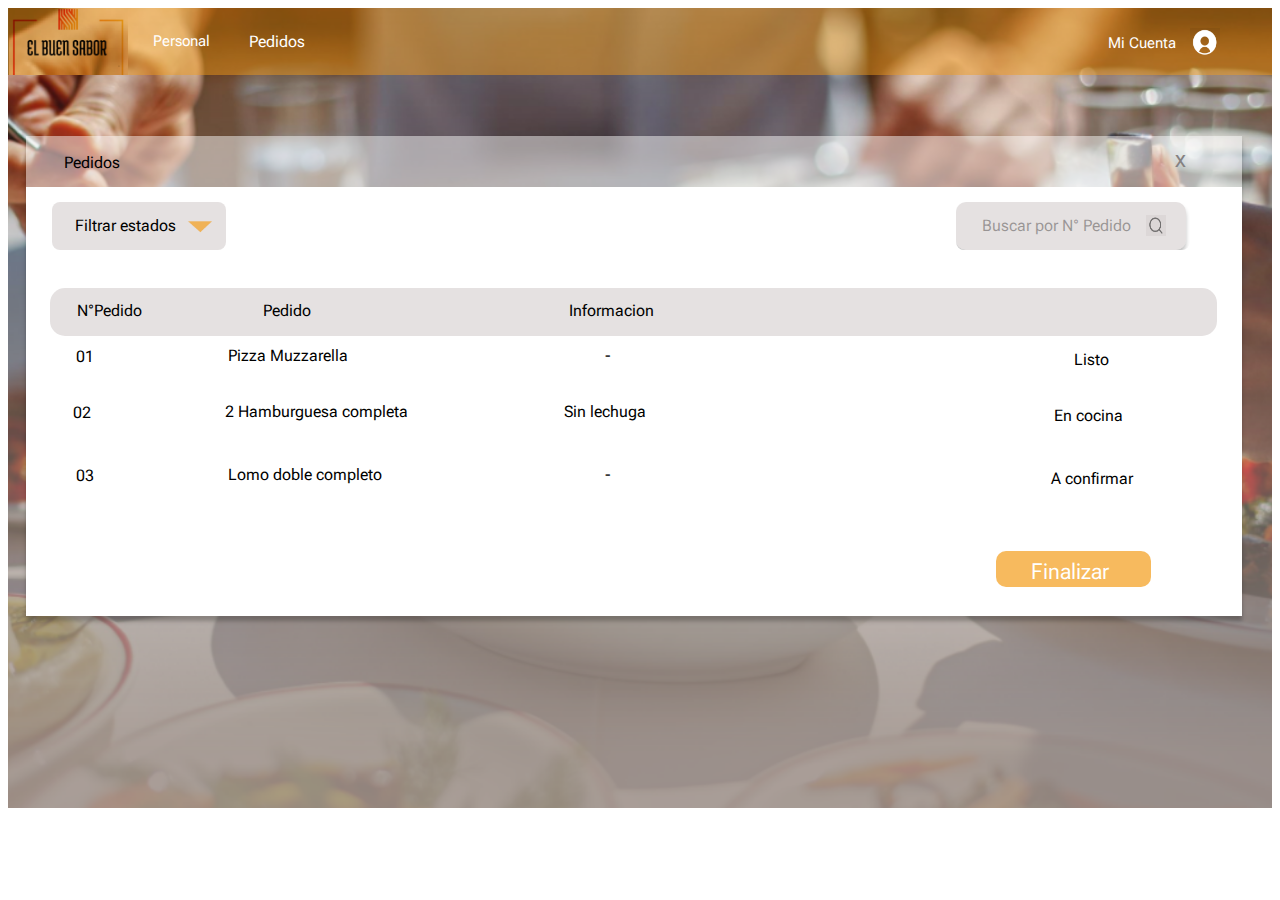
<file: Pantalla_1/index.html>
<!DOCTYPE html>
<html>
<head>
    <link href="https://fonts.googleapis.com/css?family=Roboto+Flex&display=swap" rel="stylesheet" />
    <link href="./css/main.css" rel="stylesheet" />
    <script src="acciones.js"></script>
    <title>Document</title>
</head>

<body>
    <div class="contenedor">

        <div class="nav_bar">
            <span class="MiCuenta">Mi Cuenta</span>
            <img src="images/cuenta.png" width="30" height="30" class="icono">
            <span class="Pedidos">Pedidos</span>
            <span class="personal">Personal</span>
            <img src="images/logo.png" width="123" height="81" class="logo"></div>
        </div>
        <div class="tabla">
            <div class="tabla1">
            </div>
            <div class="pedido1">
                <span class="numero">01</span>
                <span class="ped">Pizza Muzzarella</span>
                <span class="info">-</span>
                <span class="est">Listo</span>
            </div>
            <div class="pedido2">
                <span class="numero">02</span>
                <span class="ped">2 Hamburguesa completa</span>
                <span class="info">Sin lechuga</span>
                <span class="est">En cocina</span> 
            </div>
            <div class="pedido3">
                <span class="numero">03</span>
                <span class="ped">Lomo doble completo</span>
                <span class="info">-</span>
                <span class="est">A confirmar</span>    
            </div>
            <div class="cont">
                <div class="filtrar"></div>
                <div class="container">
                    <img src="images/desplegable.png" width="27" height="15" class="menu">
                    <ul class="opciones">
                      <li><a href="#">Opción 1</a></li>
                      <li><a href="#">Opción 2</a></li>
                      <li><a href="#">Opción 3</a></li>
                    </ul>
                </div>
            </div>
                <div class="cont2">
                     <span class="buscar">Buscar por N° Pedido</span>
                    <div class="buscar1"></div>
                    <img src="images/buscador.png" width="20" height="21" class="buscador">
                </div>
                <div class="cont3">
                    <div class="nav_bar3">
                    </div>
                    <span class="informacion">Informacion</span>
                    <span class="estado">Estado</span>
                    <span class="pedido">Pedido</span>
                    <span class="npedido">N°Pedido</span>
                </div>
                <div class="nav_bar2"></div>
                <span class="X">x</span>
                <span class="pedidos1">Pedidos</span>
                <div class="boton">
                    <span class="finalizar">Finalizar</span>
               </div> 
        </div>
        <span class="filtrarest">Filtrar estados</span>
    </div>
</body>
</html>
</file>
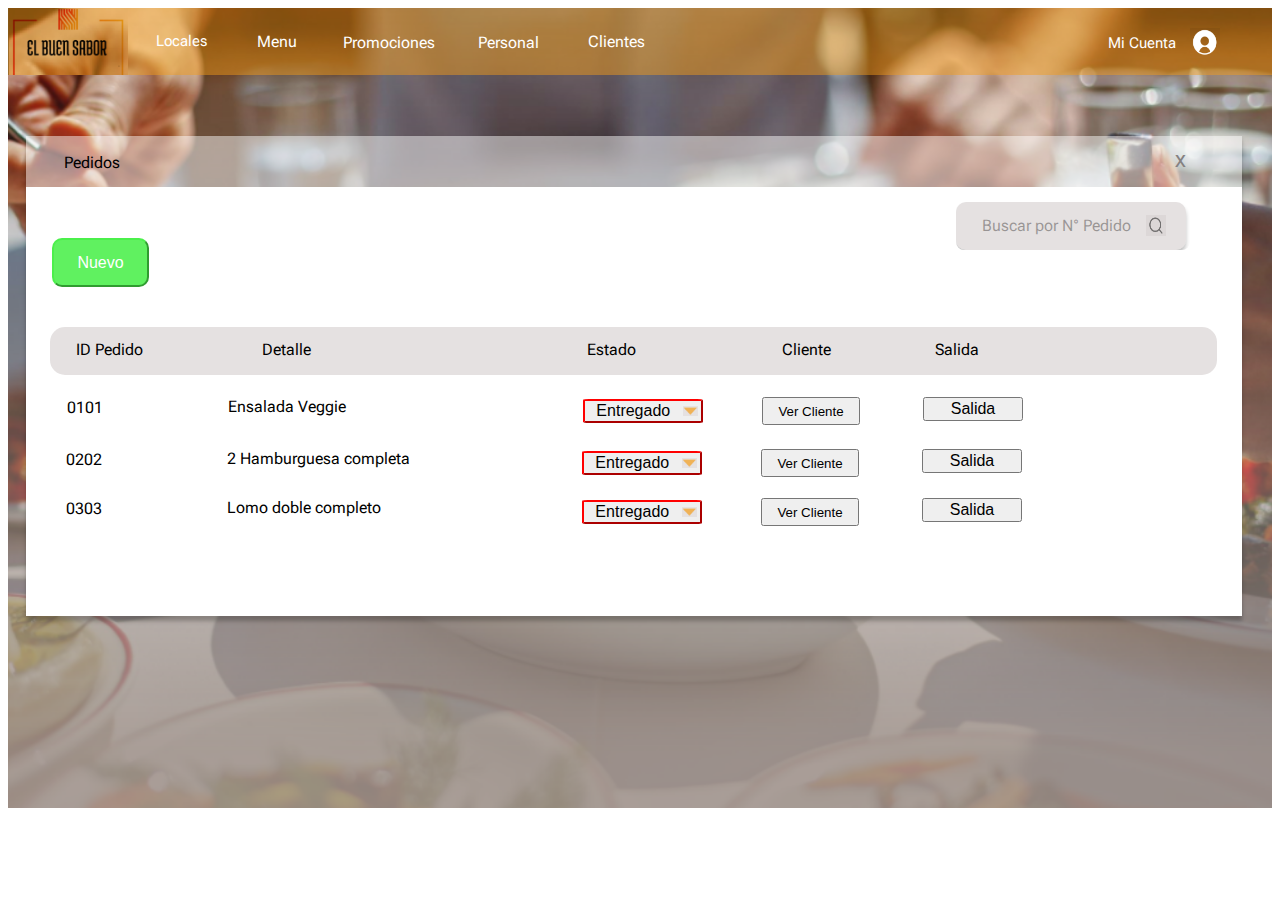
<file: Pantalla_3/index.html>
<!DOCTYPE html>
<html>
<head>
    <link href="https://fonts.googleapis.com/css?family=Roboto+Flex&display=swap" rel="stylesheet" />
    <link href="./styles.css" rel="stylesheet" />
    <script src="acciones.js"></script>
    
    <title>Pantalla 3</title>
</head>

<body>
    <div class="contenedor">

        <div class="nav_bar">
            <span class="MiCuenta">Mi Cuenta</span>
            <img src="imagenes/imagenes/cuenta.png" width="30" height="30" class="icono">
            <span class="Pedidos">Menu</span>
            <span class="personal">Locales</span>
            <span class="promociones">Promociones</span>
            <span class="perso">Personal</span>
            <span class="clien">Clientes</span>
            <img src="imagenes/imagenes/logo.png" width="123" height="81" class="logo"></div>
        </div>
        <div class="tabla">
            <div class="tabla1">
            
            <div class="pedido1">
                <span class="numero">0101</span>
                <span class="ped">Ensalada Veggie</span>
                <button class="entrega1">Entregado
                    <img src="imagenes/imagenes/desplegable.png" width="15" height="10" class="desplegableEntrega1">
                </button>
                <button class="verCliente">Ver Cliente</button>
                <button class="salidaBtn">Salida</button>
            </div>
            <div class="pedido2">
                <span class="numero">0202</span>
                <span class="ped">2 Hamburguesa completa</span>
                <button class="entrega1">Entregado
                    <img src="imagenes/imagenes/desplegable.png" width="15" height="10" class="desplegableEntrega1">
                </button>
                <button class="verCliente">Ver Cliente</button>
                <button class="salidaBtn">Salida</button>
               
            </div>
            <div class="pedido3">
                <span class="numero">0303</span>
                <span class="ped">Lomo doble completo</span>
                <button class="entrega1">Entregado
                    <img src="imagenes/imagenes/desplegable.png" width="15" height="10" class="desplegableEntrega1">
                </button>
                <button class="verCliente">Ver Cliente</button>
                <button class="salidaBtn">Salida</button>  
            </div>
            </div>
            <div class="cont">
                <button class="nuevoBtn">Nuevo</button>
                
               
            </div>
                <div class="cont2">
                     <span class="buscar">Buscar por N° Pedido</span>
                    <div class="buscar1"></div>
                    <img src="imagenes/imagenes/buscador.png" width="20" height="21" class="buscador">
                </div>
                <div class="cont3">
                    <div class="nav_bar3">
                    <span class="salida">Salida
                        
                    </span>
                    <span class="estado">Estado
                       
                    </span>
                    <span class="cliente">Cliente</span>
                    <span class="pedido">Detalle</span>
                    <span class="npedido">ID Pedido</span>
                   </div>
                </div>
                <div class="nav_bar2"></div>
                <span class="X">x</span>
                <span class="pedidos1">Pedidos</span>
               
        </div>
       
    </div>
</body>
</html>
</file>
<file: Pantalla_1/css/main.css>
body {
  font-family: Roboto Flex;
  font-weight: SemiBold;
}
.contenedor {
  width: 100%;
  height: 800px;
  background: url("../images/v1_5.png");
  background-repeat: no-repeat;
  background-position: center center;
  background-size: cover;
  opacity: 1;
  position: relative;
  overflow: hidden;
}
.nav_bar {
  width: 100%;
  height: 67px;
  background-color:rgba(244, 157, 25, 0.48) ;
  position: absolute;
  overflow: hidden;
}
.logo {
  width: 120px;
  height: 75px;
  background: url("../images/v1_54.png");
  opacity: 1;
  position: absolute;
  top: 0px;
  left: 0px;
}
.personal {
  width: 100px;
  color: rgba(255,255,255,1);
  position: absolute;
  top: 24px;
  left: 123px;
  font-size: 15px;
  opacity: 1;
  text-align: center;
}
.Pedidos {
  width: 91px;
  color: rgba(255,255,255,1);
  position: absolute;
  top: 24px;
  left: 223px;
  font-size: 16px;
  opacity: 1;
  text-align: center;
}
.MiCuenta {
  width: 83px;
  color: rgba(255,255,255,1);
  position: relative;
  top: 10px;
  left: 1100px;
  font-size: 15px;
  opacity: 1;
  text-align: left;
}
.icono {
  top: 20px;
  left: 1110px;
  position: relative;
  z-index: 1;
}

.tabla{
  width: 95%;
  height: 481px;
  opacity: 1;
  position: absolute;
  top: 136px;
  left: 26px;
  box-shadow: 0px 4px 4px rgba(0, 0, 0, 0.25);
  overflow: hidden;
}
.tabla1 {
  width: 100%;
  height: 429px;
  background: rgba(255,255,255,1);
  opacity: 1;
  position: absolute;
  top: 51px;
  left: 0px;
  box-shadow: 0px 4px 4px rgba(0, 0, 0, 0.25);
  overflow: hidden;
}
.pedido1 {
  width: 100%;
  height: 27px;
  opacity: 1;
  position: absolute;
  top: 210px;
  left: 37px;
  overflow: hidden;
}
.pedido2 {
  width: 100%;
  height: 35px;
  opacity: 1;
  position: absolute;
  top: 266px;
  left: 34px;
  overflow: hidden;
}
.pedido3 {
  width: 100%;
  height: 35px;
  opacity: 1;
  position: absolute;
  top: 329px;
  left: 37px;
  overflow: hidden;
}
.numero {
  width: 43px;
  color: rgba(0,0,0,1);
  position: absolute;
  top: 1px;
  left: 0px;
  font-size: 16px;
  opacity: 1;
  text-align: center;
}
.ped {
  width: 200px;
  height: 50px;
  color: rgba(0,0,0,1);
  position: absolute;
  top: 0px;
  left: 165px;
  font-size: 16px;
  opacity: 1;
  text-align: left;
}
.info {
  width: 126px;
  color: rgba(0,0,0,1);
  position: absolute;
  top: 0px;
  left: 482px;
  font-size: 16px;
  opacity: 1;
  text-align: center;
}
.est {
  width: 137px;
  color: rgba(0,0,0,1);
  position: absolute;
  top: 4px;
  left: 960px;
  font-size: 16px;
  opacity: 1;
  text-align: center;
}
.cont {
  width: 174px;
  height: 48px;
  opacity: 1;
  position: absolute;
  top: 66px;
  left: 26px;
  overflow: hidden;
  border-radius: 8px;
}
.filtrar {
  width: 174px;
  height: 48px;
  background: rgba(191,179,179,0.4000000059604645);
  opacity: 1;
  position: relative;
  top: 0px;
  left: 0px;
  box-shadow: 0px 4px 4px rgba(0, 0, 0, 0.25);
}

.menu {
  width: 27px;
  height: 15px;
  background: rgba(244,156,25,0.699999988079071);
  opacity: 1;
  position: absolute;
  top: 17px;
  left: 135px;

}
.opciones {
  position: absolute;
  top: 100%;
  left: 0;
  display: none;
  padding: 10px;
  background-color: #b43535;
  box-shadow: 0 2px 5px rgba(0, 0, 0, 0.2);
}
.opciones li {
  margin-bottom: 10px;
}
.menu:hover + .opciones,
.opciones:hover {
  display: block;
}



.cont2 {
  width: 234px;
  height: 48px;
  opacity: 1;
  position: absolute;
  top: 66px;
  left: 930px;
  overflow: hidden;
  border-radius: 8px;
}
.buscar {
  width: 171px;
  color: rgba(0, 0, 0, 0.514);
  position: absolute;
  top: 14px;
  left: 15px;
  font-size: 16px;
  opacity: 1;
  text-align: center;
}
.buscador {
  background: rgba(209, 200, 200, 0.4);
  opacity: 1;
  position: absolute;
  top: 13px;
  left: 190px;
  opacity: 0.5;
}
.buscar1 {
  width: 230px;
  height: 48px;
  background: rgba(191,179,179,0.4000000059604645);
  opacity: 1;
  position: relative;
  top: 0px;
  left: 0px;
  border-radius: 10px;
  box-shadow: 0px 4px 4px rgba(0, 0, 0, 0.25);
  overflow: hidden;
}
.cont3 {
  width: 100%;
  height: 48px;
  opacity: 1;
  position: absolute;
  top: 152px;
  left: 24px;
  overflow: hidden;
}
.nav_bar3 {
  width: 96%;
  height: 48px;
  background: rgba(191,179,179,0.4000000059604645);
  opacity: 1;
  position: relative;
  top: 0px;
  left: 0px;
  border-top-left-radius: 15px;
  border-top-right-radius: 15px;
  border-bottom-left-radius: 15px;
  border-bottom-right-radius: 15px;
  overflow: hidden;
}

.informacion {
  width: 160px;
  color: rgba(0,0,0,1);
  position: absolute;
  top: 13px;
  left: 481px;
  font-size: 16px;
  opacity: 1;
  text-align: center;
}
.pedido {
  width: 113px;
  color: rgba(0,0,0,1);
  position: absolute;
  top: 13px;
  left: 180px;
  font-size: 16px;
  opacity: 1;
  text-align: center;
}
.npedido {
  width: 92px;
  color: rgba(0,0,0,1);
  position: absolute;
  top: 13px;
  left: 13px;
  font-size: 16px;
  opacity: 1;
  text-align: center;
}
.nav_bar2 {
  width: 100%;
  height: 51px;
  background: rgba(255,255,255,0.47999998927116394);
  opacity: 1;
  position: relative;
  top: 0px;
  left: 0px;
  overflow: hidden;
}
.X{
  width: 29px;
  color: rgba(133,129,129,1);
  position: absolute;
  top: 9px;
  left: 1140px;
  font-size: 24px;
  opacity: 1;
  text-align: center;
}
.pedidos1 {
  width: 91px;
  color: rgba(0,0,0,1);
  position: absolute;
  top: 17px;
  left: 20px;
  font-size: 16px;
  opacity: 1;
  text-align: center;
}

.filtrarest {
  width: 191px;
  color: rgba(0,0,0,1);
  position: absolute;
  top: 216px;
  left: 30px;
  font-size: 16px;
  opacity: 1;
  text-align: center;
}
.boton {
  width: 155px;
  height: 36px;
  opacity: 1;
  position: absolute;
  top: 415px;
  left: 970px;
  overflow: hidden;
  background: rgba(244,156,25,0.699999988079071);
  border-radius: 10px;
}
.finalizar {
  width: 180px;
  color: rgba(255,255,255,1);
  position:relative;
  top: 8px;
  left: 35px;
  font-size: 22px;
  opacity: 1;
  text-align: center;
}
</file>
<file: Pantalla_3/styles.css>
body {
    font-family: Roboto Flex;
    font-weight: SemiBold;
  }
  .contenedor {
    width: 100%;
    height: 800px;
    background: url("imagenes/imagenes/v1_5.png");
    background-repeat: no-repeat;
    background-position: center center;
    background-size: cover;
    opacity: 1;
    position: relative;
    overflow: hidden;
  }
  .nav_bar {
    width: 100%;
    height: 67px;
    background-color:rgba(244, 157, 25, 0.48) ;
    position: absolute;
    overflow: hidden;
  }
  .logo {
    width: 120px;
    height: 75px;
    background: url("imagenes/imagenes/v1_54.png");
    opacity: 1;
    position: absolute;
    top: 0px;
    left: 0px;
  }
  .personal {
    width: 100px;
    color: rgba(255,255,255,1);
    position: absolute;
    top: 24px;
    left: 123px;
    font-size: 15px;
    opacity: 1;
    text-align: center;
  }
  .Pedidos {
    width: 91px;
    color: rgba(255,255,255,1);
    position: absolute;
    top: 24px;
    left: 223px;
    font-size: 16px;
    opacity: 1;
    text-align: center;
  }
  .MiCuenta {
    width: 83px;
    color: rgba(255,255,255,1);
    position: relative;
    top: 10px;
    left: 1100px;
    font-size: 15px;
    opacity: 1;
    text-align: left;
  }
  .icono {
    top: 20px;
    left: 1110px;
    position: relative;
    z-index: 1;
  }
  
  .tabla{
    width: 95%;
    height: 481px;
    opacity: 1;
    position: absolute;
    top: 136px;
    left: 26px;
    box-shadow: 0px 4px 4px rgba(0, 0, 0, 0.25);
    overflow: hidden;
  }
  .tabla1 {
    width: 100%;
    height: 429px;
    background: rgba(255,255,255,1);
    opacity: 1;
    position: absolute;
    top: 51px;
    left: 0px;
    box-shadow: 0px 4px 4px rgba(0, 0, 0, 0.25);
    overflow: hidden;
  }
  .pedido1 {
    width: 100%;
    height: 27px;
    opacity: 1;
    position: absolute;
    top: 210px;
    left: 37px;
    
  }
  .pedido2 {
    width: 100%;
    height: 35px;
    opacity: 1;
    position: absolute;
    top: 262px;
    left: 36px;
    overflow: hidden;
  }
  .pedido3 {
    width: 100%;
    height: 35px;
    opacity: 1;
    position: absolute;
    top: 311px;
    left: 36px;
    overflow: hidden;
  }
  .numero {
    width: 43px;
    color: rgba(0,0,0,1);
    position: absolute;
    top: 1px;
    left: 0px;
    font-size: 16px;
    opacity: 1;
    text-align: center;
  }
  .ped {
    width: 200px;
    height: 50px;
    color: rgba(0,0,0,1);
    position: absolute;
    top: 0px;
    left: 165px;
    font-size: 16px;
    opacity: 1;
    text-align: left;
  }
  .info {
    width: 126px;
    color: rgba(0,0,0,1);
    position: absolute;
    top: 0px;
    left: 482px;
    font-size: 16px;
    opacity: 1;
    text-align: center;
  }
  .est {
    width: 137px;
    color: rgba(0,0,0,1);
    position: absolute;
    top: 4px;
    left: 960px;
    font-size: 16px;
    opacity: 1;
    text-align: center;
  }
  .cont {
    width: 174px;
    height: 100px;
    opacity: 1;
    position: absolute;
    top: 66px;
    left: 26px;
   
    border-radius: 8px;
  }
  .filtrar {
    width: 174px;
    height: 48px;
    background: rgba(191,179,179,0.4000000059604645);
    opacity: 1;
    position: relative;
    top: 0px;
    left: 0px;
    box-shadow: 0px 4px 4px rgba(0, 0, 0, 0.25);
  }
  
  .menu {
    width: 27px;
    height: 15px;
    background: rgba(244,156,25,0.699999988079071);
    opacity: 1;
    position: absolute;
    top: 17px;
    left: 135px;
  
  }
  .opciones {
    position: absolute;
    top: 100%;
    left: 0;
    display: none;
    padding: 10px;
    background-color: #b43535;
    box-shadow: 0 2px 5px rgba(0, 0, 0, 0.2);
  }
  .opciones li {
    margin-bottom: 10px;
  }
  .menu:hover + .opciones,
  .opciones:hover {
    display: block;
  }
  
  
  
  .cont2 {
    width: 234px;
    height: 48px;
    opacity: 1;
    position: absolute;
    top: 66px;
    left: 930px;
    overflow: hidden;
    border-radius: 8px;
  }
  .buscar {
    width: 171px;
    color: rgba(0, 0, 0, 0.514);
    position: absolute;
    top: 14px;
    left: 15px;
    font-size: 16px;
    opacity: 1;
    text-align: center;
  }
  .buscador {
    background: rgba(209, 200, 200, 0.4);
    opacity: 1;
    position: absolute;
    top: 13px;
    left: 190px;
    opacity: 0.5;
  }
  .buscar1 {
    width: 230px;
    height: 48px;
    background: rgba(191,179,179,0.4000000059604645);
    opacity: 1;
    position: relative;
    top: 0px;
    left: 0px;
    border-radius: 10px;
    box-shadow: 0px 4px 4px rgba(0, 0, 0, 0.25);
    overflow: hidden;
  }
  .cont3 {
    width: 100%;
    height: 48px;
    opacity: 1;
    position: absolute;
    top: 191px;
    left: 24px;
    overflow: hidden;
  }
  .nav_bar3 {
    width: 96%;
    height: 48px;
    background: rgba(191,179,179,0.4000000059604645);
    opacity: 1;
    position: relative;
    top: 0px;
    left: 0px;
    border-top-left-radius: 15px;
    border-top-right-radius: 15px;
    border-bottom-left-radius: 15px;
    border-bottom-right-radius: 15px;
    overflow: hidden;
  }
  
  .estado {
    width: 160px;
    color: rgba(0,0,0,1);
    position: absolute;
    top: 13px;
    left: 481px;
    font-size: 16px;
    opacity: 1;
    text-align: center;
  }
  .pedido {
    width: 113px;
    color: rgba(0,0,0,1);
    position: absolute;
    top: 13px;
    left: 180px;
    font-size: 16px;
    opacity: 1;
    text-align: center;
  }
  .cliente{

    
      width: 113px;
      color: rgba(0,0,0,1);
      position: absolute;
      top: 13px;
      left: 700px;
      font-size: 16px;
      opacity: 1;
      text-align: center;
    


  }
  .salida{


    width: 113px;
    color: rgba(0,0,0,1);
    position: absolute;
    top: 13px;
    left: 850px;
    font-size: 16px;
    opacity: 1;
    text-align: center;


  }
  .npedido {
    width: 92px;
    color: rgba(0,0,0,1);
    position: absolute;
    top: 13px;
    left: 13px;
    font-size: 16px;
    opacity: 1;
    text-align: center;
  }
  .nav_bar2 {
    width: 100%;
    height: 51px;
    background: rgba(255,255,255,0.47999998927116394);
    opacity: 1;
    position: relative;
    top: 0px;
    left: 0px;
    overflow: hidden;
  }
  .X{
    width: 29px;
    color: rgba(133,129,129,1);
    position: absolute;
    top: 9px;
    left: 1140px;
    font-size: 24px;
    opacity: 1;
    text-align: center;
  }
  .pedidos1 {
    width: 91px;
    color: rgba(0,0,0,1);
    position: absolute;
    top: 17px;
    left: 20px;
    font-size: 16px;
    opacity: 1;
    text-align: center;
  }
  
  .filtrarest {
    width: 191px;
    color: rgba(0,0,0,1);
    position: absolute;
    top: 216px;
    left: 30px;
    font-size: 16px;
    opacity: 1;
    text-align: center;
  }
  .entrega1{

    
      width: 120px;
      color: rgba(0,0,0,1);
      position: relative;
      
      left: 520px;
      font-size: 16px;
      opacity: 1;
      text-align: center;
      border-color: red;
      border-radius: 5%;
    
  }
  .boton {
    width: 155px;
    height: 36px;
    opacity: 1;
    position: absolute;
    top: 415px;
    left: 970px;
    overflow: hidden;
    background: rgba(244,156,25,0.699999988079071);
    border-radius: 10px;
  }
  .finalizar {
    width: 180px;
    color: rgba(255,255,255,1);
    position:relative;
    top: 8px;
    left: 35px;
    font-size: 22px;
    opacity: 1;
    text-align: center;
  }
  .desplegableEntrega1{

    position: relative;
    
    left: 8px;



  }
  button.verCliente {
    position: relative;
    left: 575px;
    height: 28px;
    width: 98px;
    
  }
  .salidaBtn {
    width: 100px;
    color: rgba(0,0,0,1);
    position: absolute;
    
    left: 860px;
    font-size: 16px;
    opacity: 1;
    text-align: center;
  }
  .nuevoBtn{

    
      position: relative;
      background-color: rgb(96, 241, 96);
      color: white;
      height: 49px;
      width: 97px;
      top: 36px;
      border-radius: 10px;
      font-size: 16px;
      border-color: rgb(75, 240, 75);


  }
  .promociones{


    position: relative;
    left: 229px;
    top: 10px;
    color: white;


  }
  .perso{

    position: relative;
    left: 268px;
    top: 10px;
    color: white;

  }
  .clien{


    position: relative;
    left: 313px;
    top: 9px;
    color: white;

  }
</file>
